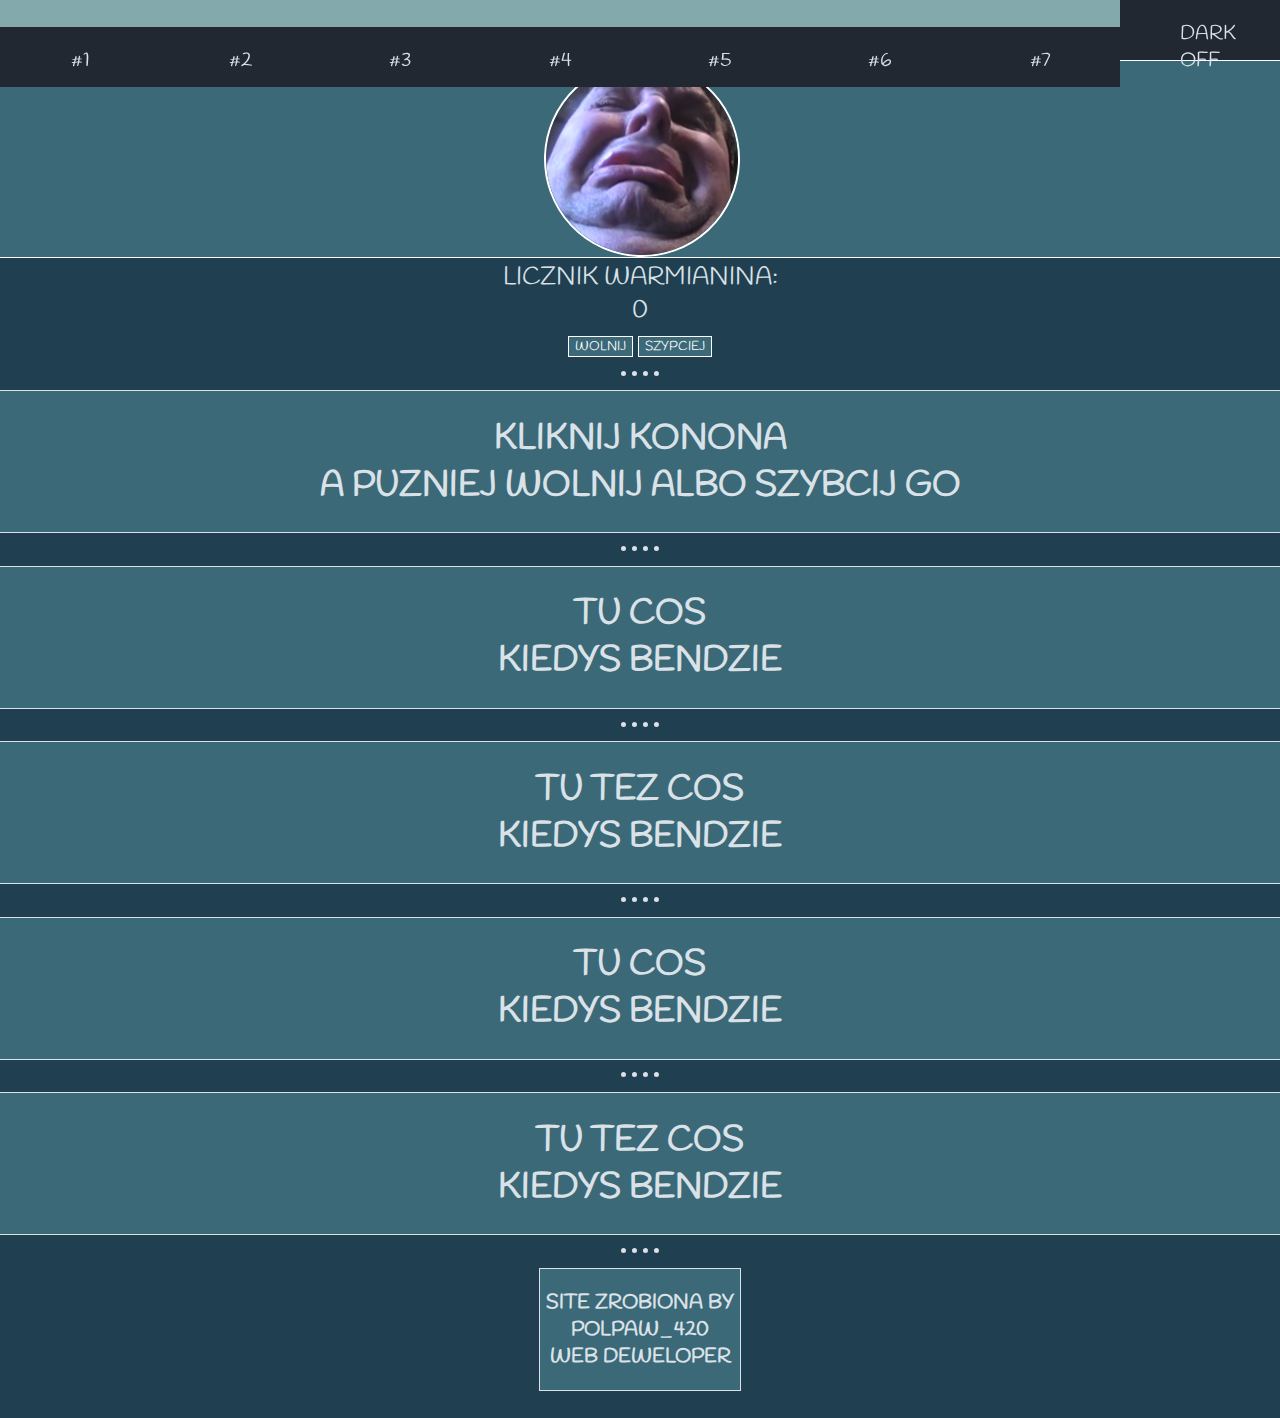
<file: index.html>
<!DOCTYPE html>
<html>
  <head>
    <meta charset="utf-8">
    <title>Lorem, ipsum dolor. 🏳️‍🌈</title>
    <link rel="stylesheet" href="css/style.css">
    <link rel="icon" href="img/favicon.ico">
    <script src="js/script.js"></script>
  </head>
  <body>
    <div class = "navbar">
      <button id ="selnav1" class="selnav">#1</button>
      <button id ="selnav2" class="selnav" >#2</button>
      <button id ="selnav3" class="selnav" >#3</button>
      <button id ="selnav4" class="selnav" >#4</button>
      <button id ="selnav5" class="selnav" >#5</button> 
      <button id ="selnav6" class="selnav" >#6</button>
      <button id ="selnav7" class="selnav" >#7</button>
      <button id="dark" class="selnav" onclick = "turnDark()">DARK <span id="onoff">OFF</span></button>
    </div>
    <div id = "siema">   
        <img src="img/obama.png" onclick="ruszSie()" alt="to ja" id="pic"></img>
        <span id = "jakikolor">0</span>
    </div>
    <div id ="fixsiema">
      <center><span class="tytul">LICZNIK WARMIANINA:</span></center>
      <center><span id = "licznik">0</span></center>
    </div>
    <br><br>
    <center>
      <button class="przycisk" id="przycisk1" onclick="zwolnijKonona()">WOLNIJ</button>
      <button class ="przycisk" id="przycisk2" onclick="spidnijKonona()">SZYPCIEJ</button>
    </center>
    <hr class="hr1">
    <div class = "siemaa" id="siema2"><h1><center>KLIKNIJ KONONA<br>A PUZNIEJ WOLNIJ ALBO SZYBCIJ GO</center></h1></div>
    <hr class="hr1">
    <div class = "siemaa" id="siema3"><h1><center>TU COS<br>KIEDYS BENDZIE</center></h1></div>
    <hr class="hr1">
    <div class = "siemaa" id="siema4"><h1><center>TU TEZ COS<br>KIEDYS BENDZIE</center></h1></div>
    <hr class="hr1">
    <div class = "siemaa" id="siema5"><h1><center>TU COS<br>KIEDYS BENDZIE</center></h1></div>
    <hr class="hr1">
    <div class = "siemaa" id="siema6"><h1><center>TU TEZ COS<br>KIEDYS BENDZIE</center></h1></div>
    <hr class= "hr1">
    <div class = "siemaa" id="siema1"><p><center><strong>SITE ZROBIONA BY POLPAW_420<br> WEB DEWELOPER</strong></center></p></div>
    <br>
  </body>
</html>
</file>
<file: css/style.css>
@import url("https://fonts.googleapis.com/css2?family=Handlee&display=swap");
body {
  background-color: #204051;
  font-size: 20px;
  font-family: "Handlee", cursive;
  color: #dae1e7;
  margin: 0px;
}
html {
  scroll-behavior: smooth;
}
h1 {
  color: #dae1e7;
  font-family: "Handlee", cursive;
  font-size: 35px;
}
#pic {
  border: 2px solid white;
  border-radius: 50%;
  width: 15%;
  position: absolute;
  cursor: pointer;
  transition: opacity 1s;
}
#pic:hover {
  opacity: 0.5;
}
#siema {
  background-color: #3b6978;
  border: 1px solid white;
  border-left: 0px;
  border-right: 0px;
  margin-bottom: 1%;
  width: 100%-2px;
  position: relative;
  top: 60px;
}
#siema1 {
  background-color: #3b6978;
  border: 1px solid #dae1e7;
  width: 200px;
  margin: auto;
  transition: opacity 1s;
}
#siema1:hover {
  opacity: 0.5;
}
#siema2 {
  background-color: #3b6978;
  border: 1px solid #dae1e7;
  border-left: 0px;
  border-right: 0px;
  margin-top: 1%;
  transition: opacity 1s;
}
#siema2:hover {
  opacity: 0.5;
}
#siema3 {
  background-color: #3b6978;
  border: 1px solid #dae1e7;
  border-left: 0px;
  border-right: 0px;
  margin-top: 1%;
  transition: opacity 1s;
}
#siema3:hover {
  opacity: 0.5;
}
#siema4 {
  background-color: #3b6978;
  border: 1px solid #dae1e7;
  border-left: 0px;
  border-right: 0px;
  margin-top: 1%;
  transition: opacity 1s;
}
#siema4:hover {
  opacity: 0.5;
}
#siema5 {
  background-color: #3b6978;
  border: 1px solid #dae1e7;
  border-left: 0px;
  border-right: 0px;
  margin-top: 1%;
  transition: opacity 1s;
}
#siema5:hover {
  opacity: 0.5;
}
#siema6 {
  background-color: #3b6978;
  border: 1px solid #dae1e7;
  border-left: 0px;
  border-right: 0px;
  margin-top: 1%;
  transition: opacity 1s;
}
#siema6:hover {
  opacity: 0.5;
}
.hr1 {
  border-style: none;
  border-top: 5px dotted #dae1e7;
  height: 2px;
  margin-top: 1%;
  margin-bottom: 1%;
  width: 3%;
}
.przycisk {
  background-color: #3b6978;
  border: 1px solid white;
  color: white;
  font-family: "Handlee", cursive;
  cursor: pointer;
  transition: opacity 1s;
}
.przycisk:hover {
  opacity: 0.5;
}
#licznik {
  font-size: 25px;
  margin: 0;
}
.tytul {
  margin: 0;
  font-size: 25px;
}
.navbar {
  position: fixed;
  height: 60px;
  background-color: #84a9ac;
  width: 100%;
  font-size: 0px;
  top: 0px;
  z-index: 10000;
  border-bottom: 1px solid white;
}
.selnav {
  background-color: #222831;
  border: 0px;
  cursor: pointer;
  color: #dae1e7;
  font-family: "Handlee", cursive;
  font-size: 20px;
  padding: 20px 60px;
  width: 12.5%;
  height: 60px;
  transition: background-color 1s;
  outline: none;
}
.selnav:hover {
  background-color: #52616b;
}
#fixsiema {
  position: relative;
  top: 50px;
}
.siemaa {
  background-color: #3b6978;
}
</file>
